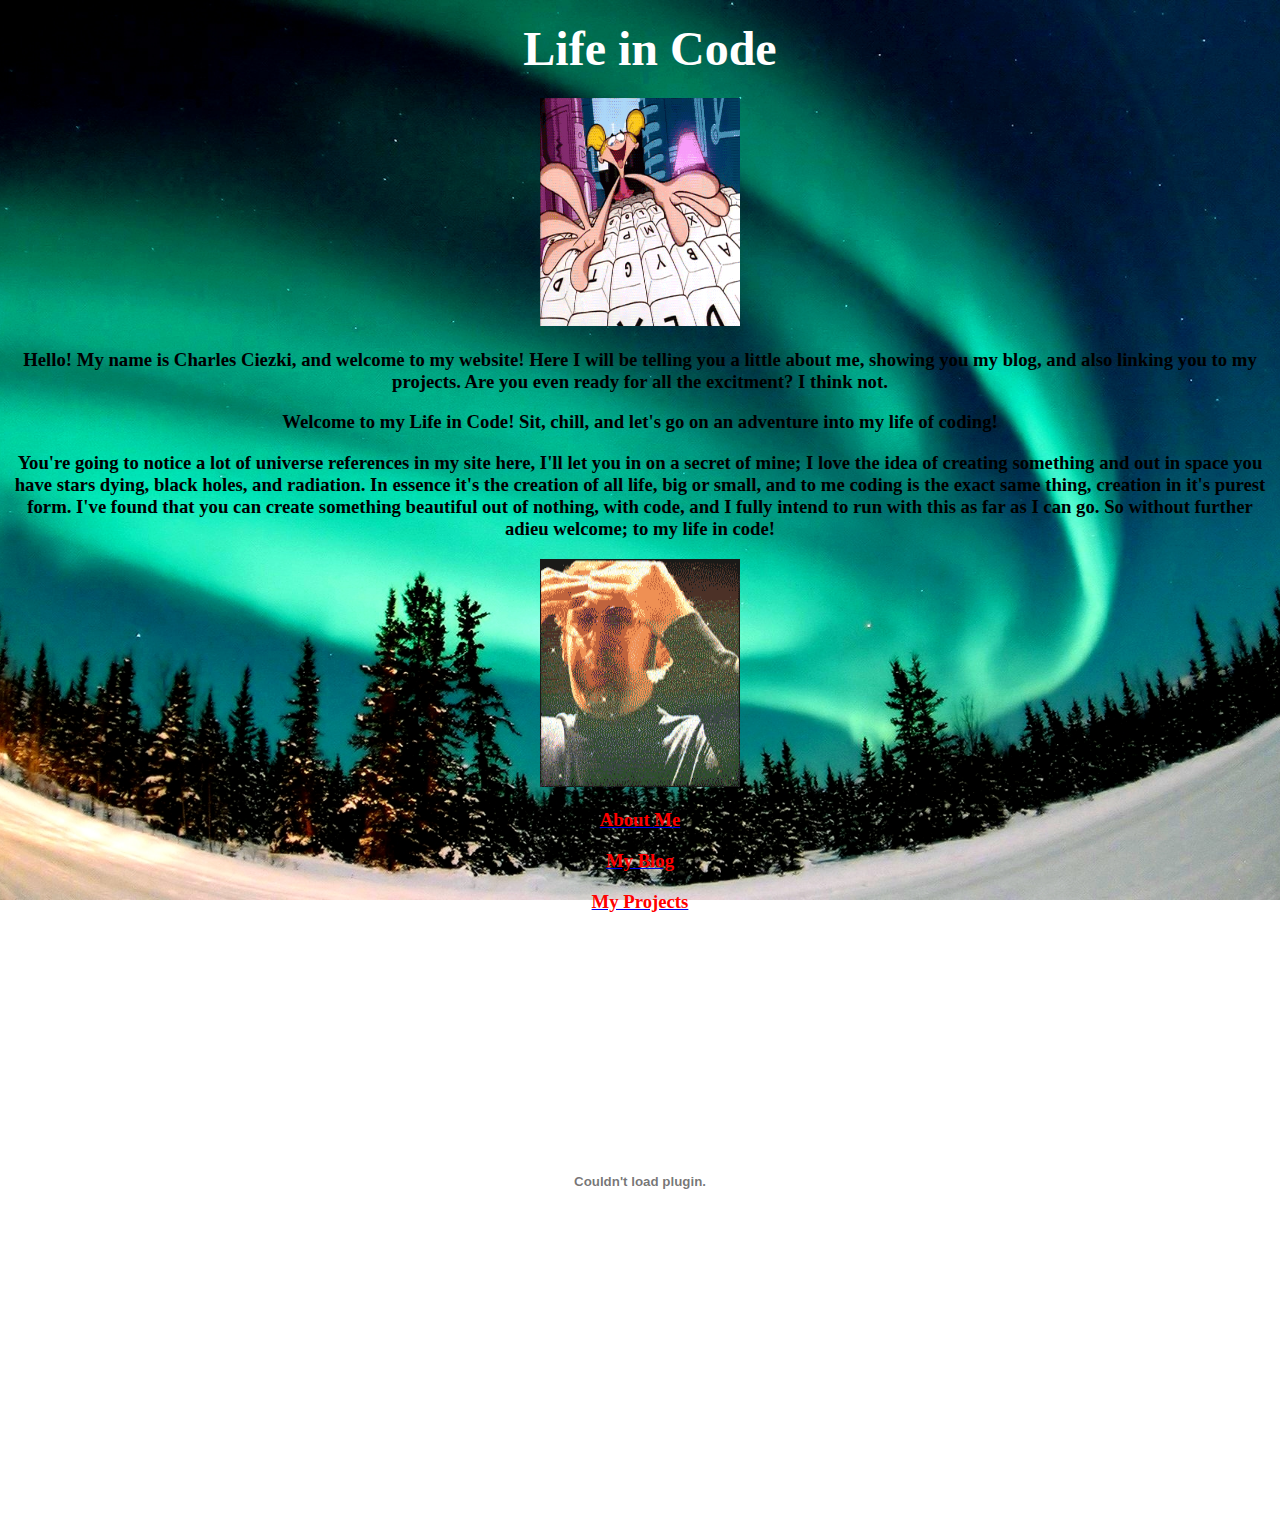
<file: index.html>
<!DOCTYPE html>
<html lang="en">
		<head>
			<title>My Project Site</title>
			<link rel="stylesheet" type="text/css" href="mysitestyles.css">
		</head>
		
	<div> <div><body id="background" background="pictures/universe4.jpg" link rel="stylesheet" type="text/css" href="mysitestyles.css"></div></div>
	<!--^^this is how you get the background image to stretch and snap to window^^-->
	<div><center><h1><font size="36" color="white">Life in Code</font></h1></center></div><!-- this is my headline-->
	
	
	<center><div><img src="pictures/deedee.gif" style="width:200px;height:228px;"></div></center>
	
	<center><div id="blog1">
	<center><h3 class="test">Hello! My name is Charles Ciezki, and welcome to my website! Here I will be telling you a little about me, showing you my blog, and also linking you to my projects. Are you even ready for all the excitment? I think not.</h3></center>
	
	<center><h3 class="test">Welcome to my Life in Code! Sit, chill, and let's go on an adventure into my life of coding!</h3></center>

	
	<center><h3 class="test">You're going to notice a lot of universe references in my site here, I'll let you in on a secret of mine; I love the idea of creating something and out in space you have stars dying, black holes, and radiation. In essence it's the creation of all life, big or small, and to me coding is the exact same thing, creation in it's purest form. I've found that you can create something beautiful out of nothing, with code, and I fully intend to run with this as far as I can go. So without further adieu welcome; to my life in code!</h3></center>
	</div></center>
	<center><div><img src="pictures/mindblown.gif" style="width:200px;height:228px;"></div></center>
	
	<!--These are links to other pages-->
	<center><div><a href="aboutme.html"><h3><font color="red">About Me</font></h3></div></a></center>
	<center><div><a href="myblog.html"><h3><font color="red">My Blog</font></h3></div></a></center>
	<center><div><a href="myprojects.html"><h3><font color="red">My Projects</font></h3></div></a></center>
	<center><embed src="http://www.crazymonkeygames.com/Yt6Rfd/pandemic2.swf" quality="high" allowFullScreen="true"
pluginspage="http://www.macromedia.com/go/getflashplayer" type="application/x-shockwave-flash" 

width="700" height="500"></embed></center>
	</body>
	<div id="footer"><!--This is the copyright stuff-->
	</div>
	<center><div class="copyright"><font color="white"><b>
		Copyright &copy; 2015 Charles Ciezki. I don't own the pictures. All rights reserved.</b>
		</font></div></center>
</file>
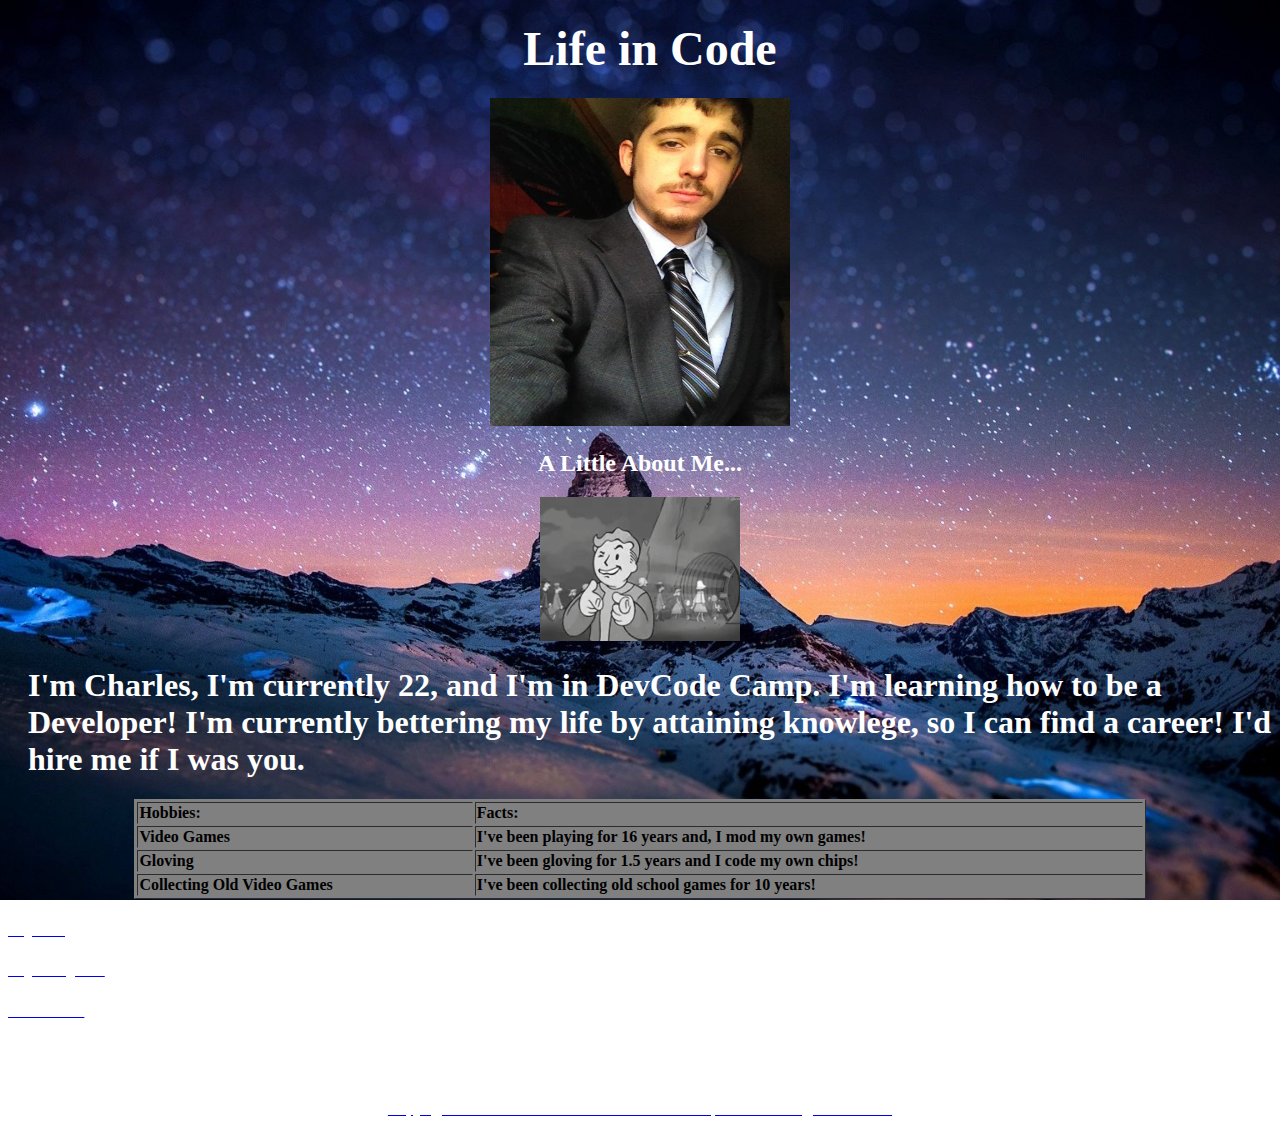
<file: aboutme.html>
<!DOCTYPE html>
<html lang="en">
		<head>
			<title>About Me!</title>
			<link rel="stylesheet" type="text/css" href="mysitestyles.css">
		</head>
		<div><body id="background" background="pictures/universe.jpg" style="width:auto;height:auto"></div>
		<div><center><h1><font size="36" color="white">Life in Code</font></h1></center></div>
		<center><img src="pictures/me.jpg" style="width:300px;height:328px;"></center>
		<div><center><h2><font color="white">A Little About Me...</font></h2></center>
		<center><img src="pictures/fallout.gif" style="width:200px;height228px"></center>
	<div><p><h1><font color="white">I'm Charles, I'm currently 22, and I'm in DevCode Camp. I'm learning how to be a Developer! I'm currently bettering my life by attaining knowlege, so I can find a career! I'd hire me if I was you.</font></h1></p></div>
	<div>
	<center><table border="1" style="width:80%">
		<tr>
			<td><font color="black"><b>Hobbies:<b/></font></td>
			<td><font color="black"><b>Facts:</b></font></td>
			
		</tr>
		<tr>
			<td><font color="black"><b>Video Games</b></font></td>
			<td><font color="black"><b>I've been playing for 16 years and, I mod my own games!</font> </td>
			
		</tr>
		<tr>
			<td><font color="black"><b>Gloving</b></font></td>
			<td><font color="black"><b>I've been gloving for 1.5 years and I code my own chips!</b></font></td>
			
		</tr>
		<tr>
			<td><font color="black"><b>Collecting Old Video Games</b></font></td>
			<td><font color="black"><b>I've been collecting old school games for 10 years!</b></font></td>
			
		</tr>
	</table></center>
	</div>
	<div><a href="myblog.html"><h3><font color="white">My Blog</font></h3></div>
	<div><a href="myprojects.html"><font color="white"><h3>My Projects</font></h3></div>
	<div><a href="mysite.html"><h3><font color="white">Go Home</font></h3></div>
	</body>
	<div id="footer">
	</div>
	<center><div class="copyright"><font color="white">
		Copyright &copy; 2015 Charles Ciezki. I don't own the pictures. All rights reserved.
		</font></div></center>
</file>
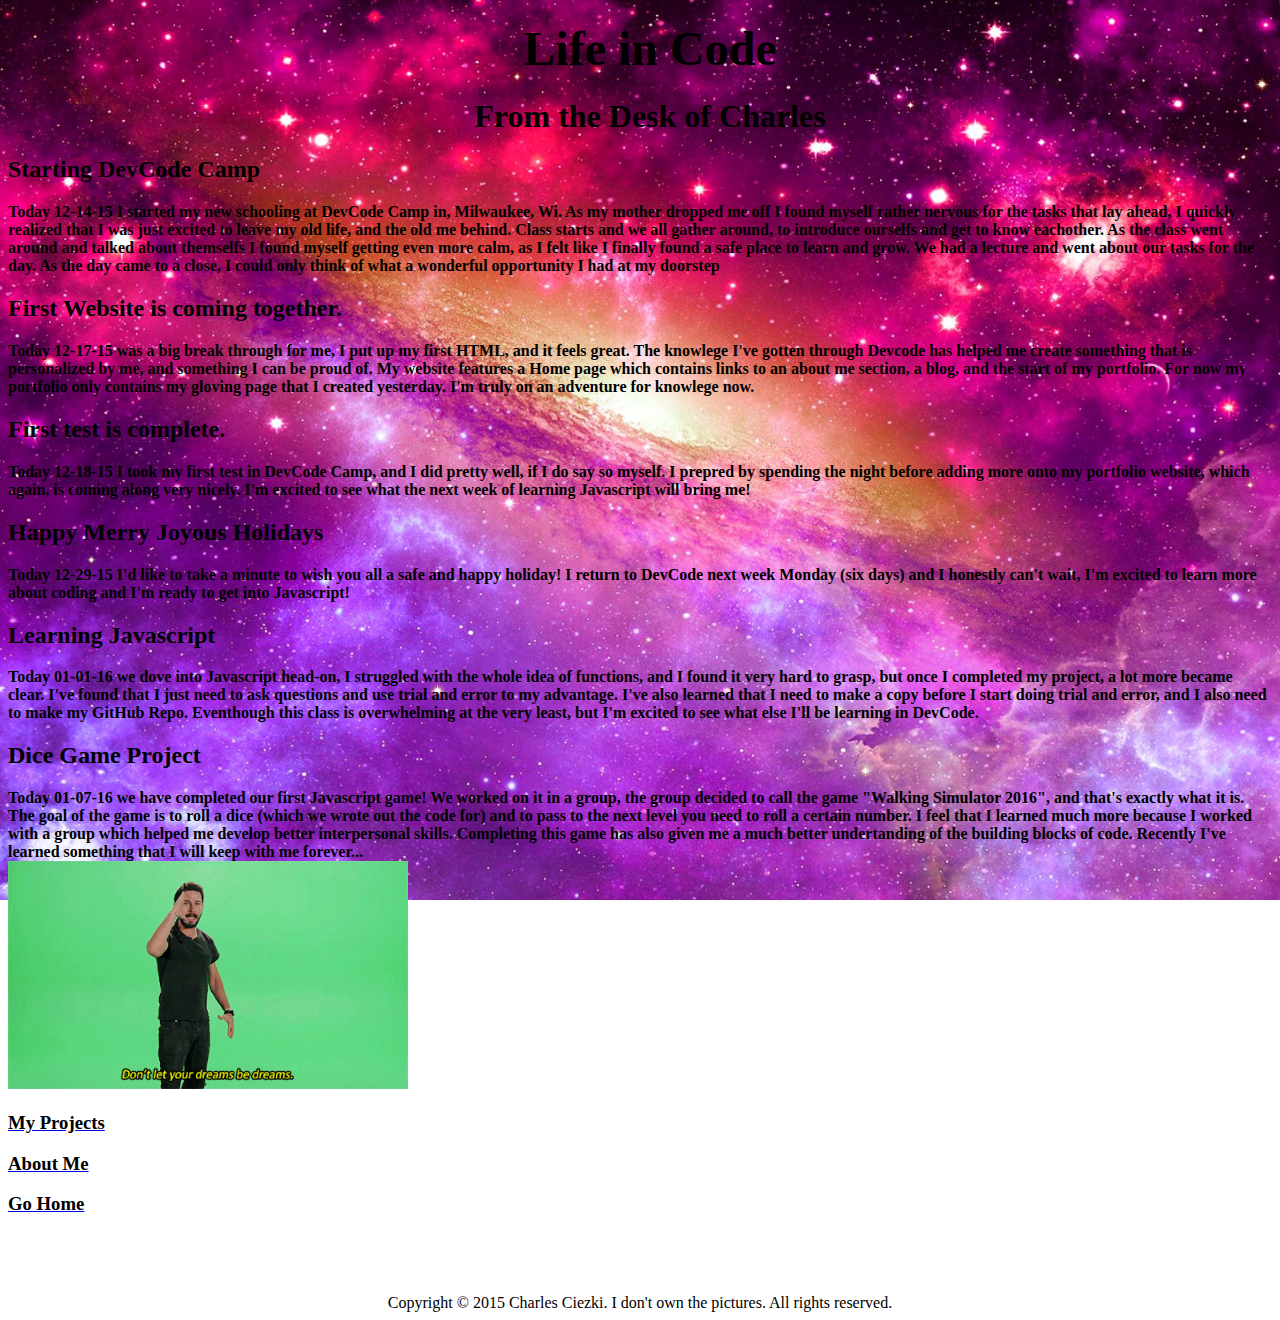
<file: myblog.html>
<!DOCTYPE html>
<html lang="en">
		<head>
			<title>My Blog</title>
			<link rel="stylesheet" type="text/css" href="mysitestyles.css">
		</head>
	<body id="background" background="pictures/universe2.jpg" >
	<link rel="stylesheet" type="text/css" href="mysitestyles.css">
	<div><center><h1><font size="36" color="black">Life in Code</font></h1></center></div>
	<div><center><h1><font color="black">From the Desk of Charles</font></h1></center></div>
	<h2><b><font color="black">Starting DevCode Camp</font></b></h2>
	<div><p><font color="black"><b>Today 12-14-15 I started my new schooling at DevCode Camp in, Milwaukee, Wi. As my mother dropped me off I found myself rather nervous for the tasks that lay ahead, I quickly realized that I was just excited to leave my old life, and the old me behind. Class starts and we all gather around, to introduce ourselfs and get to know eachother. As the class went around and talked about themselfs I found myself getting even more calm, as I felt like I finally found a safe place to learn and grow. We had a lecture and went about our tasks for the day. As the day came to a close, I could only think of what a wonderful opportunity I had at my doorstep</b></font></p></div>
	<h2><b><font color="black">First Website is coming together.</font></b></h2>
	<div><p><font color="black"><b>Today 12-17-15 was a big break through for me, I put up my first HTML, and it feels great. The knowlege I've gotten through Devcode has helped me create something that is personalized by me, and something I can be proud of. My website features a Home page which contains links to an about me section, a blog, and the start of my portfolio. For now my portfolio only contains my gloving page that I created yesterday. I'm truly on an adventure for knowlege now.</b></font></p></div>
	<div><h2><b><font color="black"><b>First test is complete.</font></b></h2></div>
	<div><font color="black">Today 12-18-15 I took my first test in DevCode Camp, and I did pretty well, if I do say so myself. I prepred by spending the night before adding more onto my portfolio website, which again, is coming along very nicely. I'm excited to see what the next week of learning Javascript will bring me!</b></font></div>
	<div><h2><b><font color="black"><b>Happy Merry Joyous Holidays</b></font></h2></div>
	<div><font color="black">Today 12-29-15 I'd like to take a minute to wish you all a safe and happy holiday! I return to DevCode next week Monday (six days) and I honestly can't wait, I'm excited to learn more about coding and I'm ready to get into Javascript!</b></font></div>
	<div><h2><b><font color="black"><b>Learning Javascript</b></font></h2></div>
	<div><font color="black">Today 01-01-16 we dove into Javascript head-on, I struggled with the whole idea of functions, and I found it very hard to grasp, but once I completed my project, a lot more became clear. I've found that I just need to ask questions and use trial and error to my advantage. I've also learned that I need to make a copy before I start doing trial and error, and I also need to make my GitHub Repo. Eventhough this class is overwhelming at the very least, but I'm excited to see what else I'll be learning in DevCode.</b></font></div>
	<div><h2><b><font color="black">Dice Game Project</font></b></h2></div>
	<div><b><font color="black">Today 01-07-16 we have completed our first Javascript game! We worked on it in a group, the group decided to call the game "Walking Simulator 2016", and that's exactly what it is. The goal of the game is to roll a dice (which we wrote out the code for) and to pass to the next level you need to roll a certain number. I feel that I learned much more because I worked with a group which helped me develop better interpersonal skills. Completing this game has also given me a much better undertanding of the building blocks of code. Recently I've learned something that I will keep with me forever...</font></b></div>
	<div><img src="pictures/JUSTDOIT.gif" style="width:400px;height:228px;"></div>
	
	<div><a href="myprojects.html"><h3><font color="black">My Projects</font></h3></div></a>
	<div><a href="aboutme.html"><h3><font color="black">About Me</font></h3></div></a>
	<div><a href="index.html"><h3><font color="black">Go Home</font></h3></div></a>
	</body>
	<div id="footer">
	</div>
	<div><center><div class="copyright"><font color="black">
		Copyright &copy; 2015 Charles Ciezki. I don't own the pictures. All rights reserved.
		</font></div></center></div>
</file>
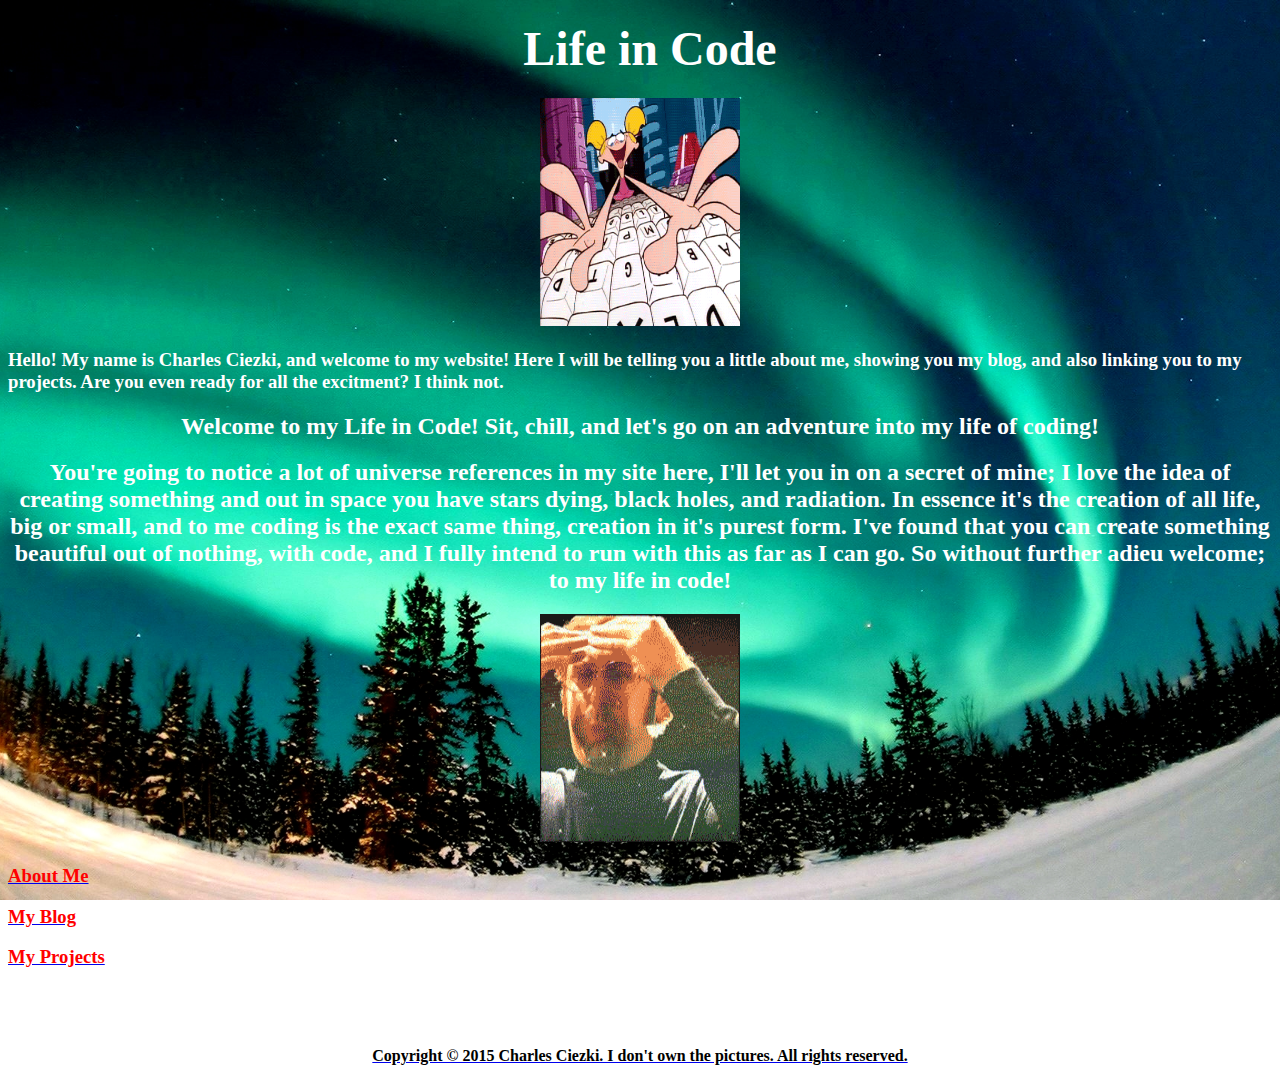
<file: mysite.html>
<!DOCTYPE html>
<html lang="en">
		<head>
			<title>My Project Site</title>
			<link rel="stylesheet" type="text/css" href="mysitestyles.css">
		</head>
		
	<div> <div><body id="background" background="pictures/universe4.jpg" link rel="stylesheet" type="text/css" href="mysitestyles.css"></div></div>
	<!--^^this is how you get the background image to stretch and snap to window^^-->
	<div><center><h1><font size="36" color="white">Life in Code</font></h1></center></div><!-- this is my headline-->
	
	
	<center><div><img src="pictures/deedee.gif" style="width:200px;height:228px;"></div></center>
	
	
	<h3><font color="white">Hello! My name is Charles Ciezki, and welcome to my website! Here I will be telling you a little about me, showing you my blog, and also linking you to my projects. Are you even ready for all the excitment? I think not.</font></h3>
	
	<center><h2><font color="white">Welcome to my Life in Code! Sit, chill, and let's go on an adventure into my life of coding!</font></h2></center>

	
	<center><h2><font color="white">You're going to notice a lot of universe references in my site here, I'll let you in on a secret of mine; I love the idea of creating something and out in space you have stars dying, black holes, and radiation. In essence it's the creation of all life, big or small, and to me coding is the exact same thing, creation in it's purest form. I've found that you can create something beautiful out of nothing, with code, and I fully intend to run with this as far as I can go. So without further adieu welcome; to my life in code!</font></h2></center>
	<center><div><img src="pictures/mindblown.gif" style="width:200px;height:228px;"></div></center>
	
	<!--These are links to other pages-->
	<div><a href="aboutme.html"><h3><font color="red">About Me</font></h3></div>
	<div><a href="myblog.html"><h3><font color="red">My Blog</font></h3></div>
	<div><a href="myprojects.html"><h3><font color="red">My Projects</font></h3></div>
	</body>
	<div id="footer"><!--This is the copyright stuff-->
	</div>
	<center><div class="copyright"><font color="black"><b>
		Copyright &copy; 2015 Charles Ciezki. I don't own the pictures. All rights reserved.</b>
		</font></div></center>
</file>
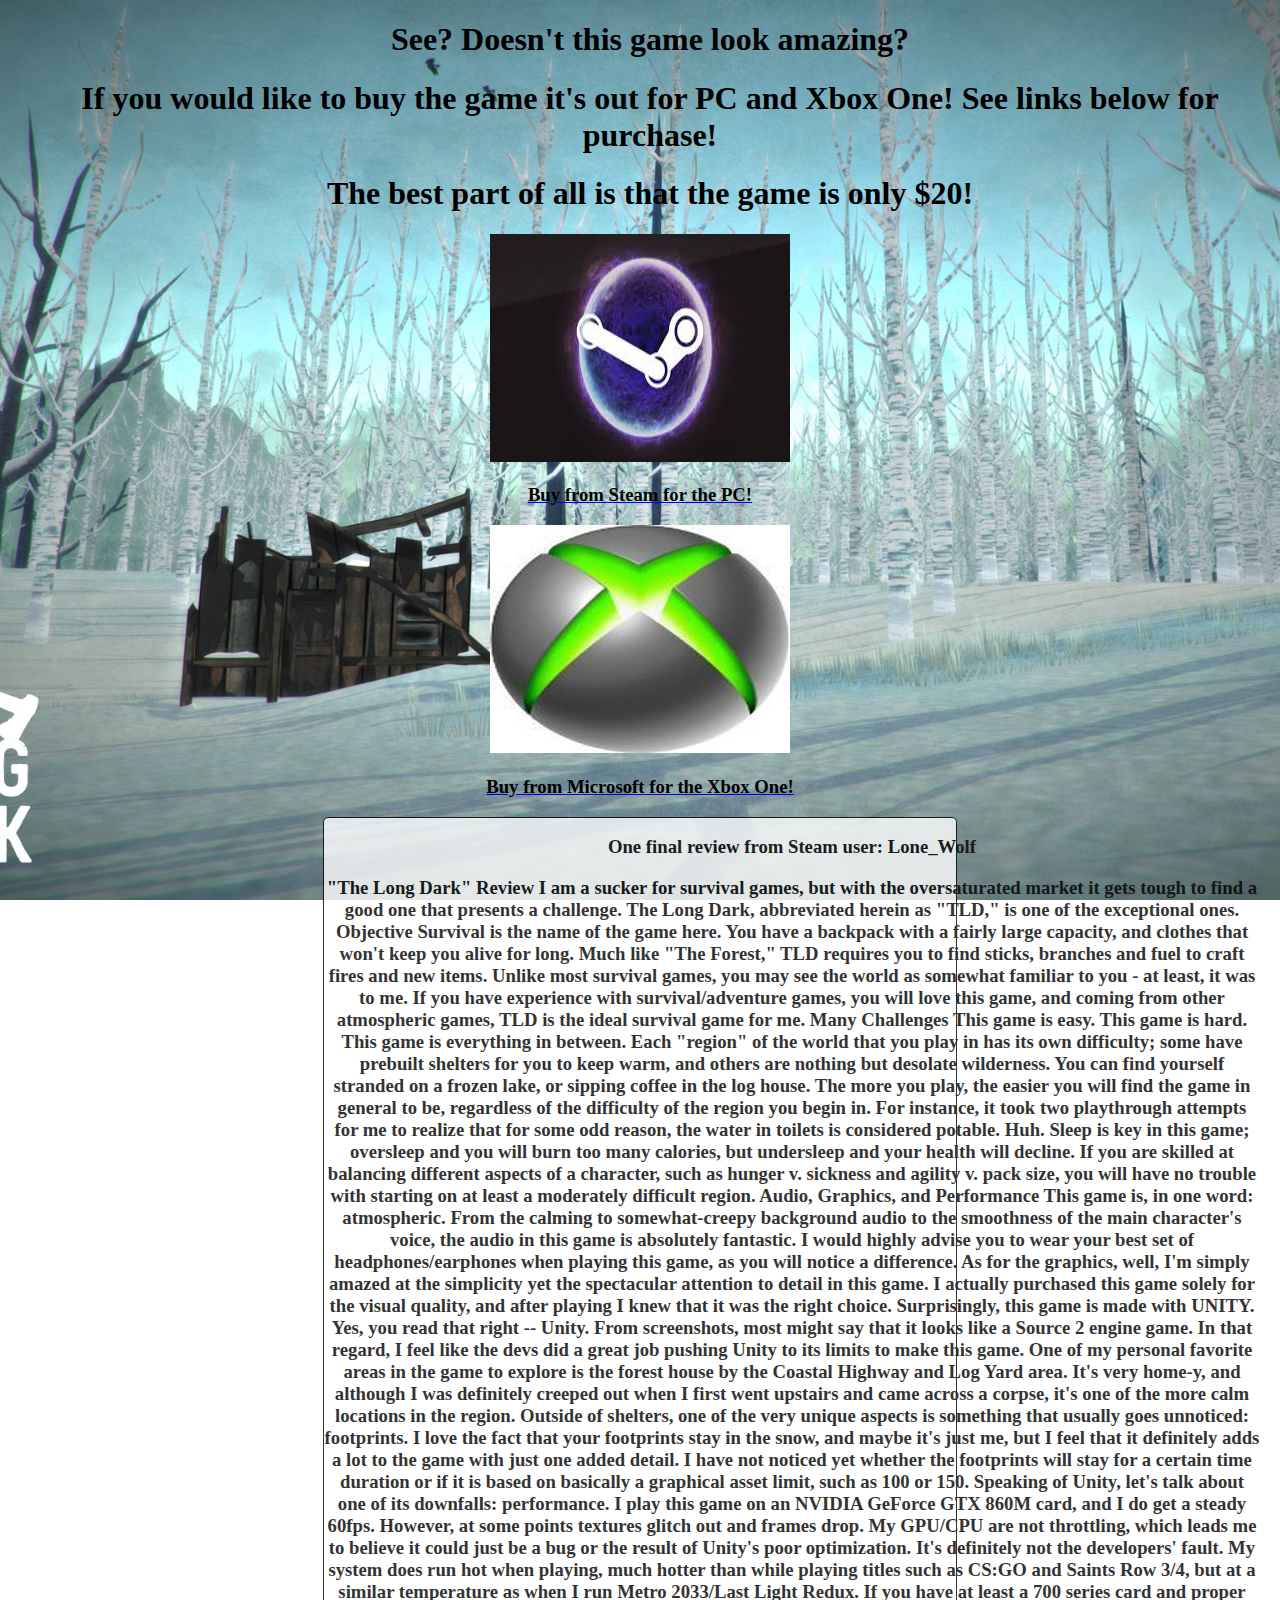
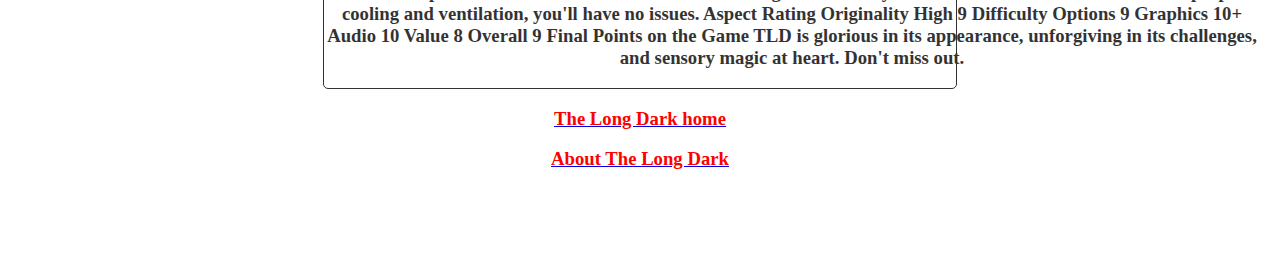
<file: HTML/buythegame.html>
<!DOCTYPE html>
<html lang="en">
		<head>
			<title>Buy The Long Dark</title>
			<link rel="stylesheet" type="text/css" href="mysitestyles.css">
			<style> 
			h3.test {
			width: 50em; 
			word-wrap: break-word;
			}
			</style>
		</head>
	<div> <div><body id="background" background="pictures/thelongdark4.jpg" link rel="stylesheet" type="text/css" href="mysitestyles.css"></div></div>
	
	<div><center><h1>See? Doesn't this game look amazing?</h1></center></div>
	<div><center><h1>If you would like to buy the game it's out for PC and Xbox One! See links below for purchase!</h1></center></div>
	<div><center><h1>The best part of all is that the game is only $20!</h1></center></div>
	<center><div><a href="http://store.steampowered.com/app/305620/"> <img src="pictures/steam.jpg" style="width:300px;height:228px;"></div></center>
	<center><div><a href="http://store.steampowered.com/app/305620/"><h3>Buy from Steam for the PC!</h3></div></a></center>
	<center><div><a href="https://store.xbox.com/en-US/Xbox-One/Games/The-Long-Dark-Game-Preview/8d0e3fa8-91fb-4124-8248-433bca91ffd4"> <img src="pictures/xbox.jpg" style="width:300px;height:228px;"></div></center>
	<center><div><a href="https://store.xbox.com/en-US/Xbox-One/Games/The-Long-Dark-Game-Preview/8d0e3fa8-91fb-4124-8248-433bca91ffd4"><h3>Buy from Microsoft for the Xbox One!</h3></div></a></center>
	
	<center><div id="blog1">
	<center><div><h3 class="test">One final review from Steam user: Lone_Wolf</h3></div></center>
	<center><div><h3 class="test">"The Long Dark" Review
I am a sucker for survival games, but with the oversaturated market it gets tough to find a good one that presents a challenge. The Long Dark, abbreviated herein as "TLD," is one of the exceptional ones. 

Objective
Survival is the name of the game here. You have a backpack with a fairly large capacity, and clothes that won't keep you alive for long. Much like "The Forest," TLD requires you to find sticks, branches and fuel to craft fires and new items. Unlike most survival games, you may see the world as somewhat familiar to you - at least, it was to me. If you have experience with survival/adventure games, you will love this game, and coming from other atmospheric games, TLD is the ideal survival game for me.

Many Challenges
This game is easy. This game is hard. This game is everything in between. Each "region" of the world that you play in has its own difficulty; some have prebuilt shelters for you to keep warm, and others are nothing but desolate wilderness. You can find yourself stranded on a frozen lake, or sipping coffee in the log house. The more you play, the easier you will find the game in general to be, regardless of the difficulty of the region you begin in. For instance, it took two playthrough attempts for me to realize that for some odd reason, the water in toilets is considered potable. Huh. Sleep is key in this game; oversleep and you will burn too many calories, but undersleep and your health will decline. If you are skilled at balancing different aspects of a character, such as hunger v. sickness and agility v. pack size, you will have no trouble with starting on at least a moderately difficult region.

Audio, Graphics, and Performance
This game is, in one word: atmospheric. From the calming to somewhat-creepy background audio to the smoothness of the main character's voice, the audio in this game is absolutely fantastic. I would highly advise you to wear your best set of headphones/earphones when playing this game, as you will notice a difference.
As for the graphics, well, I'm simply amazed at the simplicity yet the spectacular attention to detail in this game. I actually purchased this game solely for the visual quality, and after playing I knew that it was the right choice. Surprisingly, this game is made with UNITY. Yes, you read that right -- Unity. From screenshots, most might say that it looks like a Source 2 engine game. In that regard, I feel like the devs did a great job pushing Unity to its limits to make this game.
One of my personal favorite areas in the game to explore is the forest house by the Coastal Highway and Log Yard area. It's very home-y, and although I was definitely creeped out when I first went upstairs and came across a corpse, it's one of the more calm locations in the region. Outside of shelters, one of the very unique aspects is something that usually goes unnoticed: footprints. I love the fact that your footprints stay in the snow, and maybe it's just me, but I feel that it definitely adds a lot to the game with just one added detail. I have not noticed yet whether the footprints will stay for a certain time duration or if it is based on basically a graphical asset limit, such as 100 or 150.
Speaking of Unity, let's talk about one of its downfalls: performance. I play this game on an NVIDIA GeForce GTX 860M card, and I do get a steady 60fps. However, at some points textures glitch out and frames drop. My GPU/CPU are not throttling, which leads me to believe it could just be a bug or the result of Unity's poor optimization. It's definitely not the developers' fault. My system does run hot when playing, much hotter than while playing titles such as CS:GO and Saints Row 3/4, but at a similar temperature as when I run Metro 2033/Last Light Redux. If you have at least a 700 series card and proper cooling and ventilation, you'll have no issues.


Aspect	Rating
Originality	High 9
Difficulty Options	9
Graphics	10+
Audio	10
Value	8
Overall	9

Final Points on the Game
TLD is glorious in its appearance, unforgiving in its challenges, and sensory magic at heart. Don't miss out.</h3></div></center>
</center></div>

	<center><div><a href="index.html"><h3><font color="red">The Long Dark home</font></h3></div></a></center>
	<center><div><a href="thelongdarkdescription.html"><h3><font color="red">About The Long Dark</font></h3></div></a></center>
	</body>
	<div id="footer"><!--This is the copyright stuff-->
	</div>
	<center><div class="copyright"><font color="white"><b>
		Copyright &copy; 2016 Charles Ciezki. I don't own the pictures, I got information from Hinderland Studios All rights reserved.</b>
		</font></div></center>
</file>
<file: mysitestyles.css>
body {
	
	
}
#background {
background-size: cover;
background-attachment: fixed;
background-repeat: no-repeat;
background-position: center center;

}

.stretch {
    width:100%;
    height:100%;
}
h1 {
    color: navy;
    margin-left: 20px;
}
h2  {
	color: navy;

}
h3  {
	color: black;

}
h4  {
	color: navy;

}
h5  {
	color: navy;

}

table {
	background-color: grey;
}
#footer {
    margin: 0px auto;
    padding-bottom: 60px;
    width: 850px;
}
#footer .copyright {
    color: #fff;
    float: left;
    line-height: 32px;
    margin-left: 200px;
    margin-top: 10px;
    text-align: center;
}

#footer .resize {
    float: right;
    width: 400px;
}
</file>
<file: HTML/mysitestyles.css>
body {

	
}
#background {
background-size: cover;
background-attachment: fixed;
background-repeat: no-repeat;
background-position: center center;

}

.stretch {
    width:100%;
    height:100%;
}
h1 {
    color: black;
    margin-left: 20px;
}
h2  {
	color: black;

}
h3  {
	color: black;

}
h4  {
	color: black;

}
h5  {
	color: black;

}
#blog1{
	position: center;
	border: 1px solid black;
	border-radius: 5px;
	text-align: center;
	width: 50%;
	background-position: center;
	background-repeat: no-repeat;
	background-attachment: fixed;
	background-color: white; transparent;
	opacity: 0.8;
}
#blog2{
	position: center;
	border: 1px solid black;
	border-radius: 5px;
	text-align: center;
	width: 15%;
	background-position: center;
	background-repeat: no-repeat;
	background-attachment: fixed;
	background-color: white; transparent;
	opacity: 0.8;
}

table {
	background-color: grey;
}
#footer {
    margin: 0px auto;
    padding-bottom: 60px;
    width: 850px;
}
#footer .copyright {
    color: #fff;
    float: left;
    line-height: 32px;
    margin-left: 200px;
    margin-top: 10px;
    text-align: center;
}

#footer .resize {
    float: right;
    width: 400px;
}
</file>
